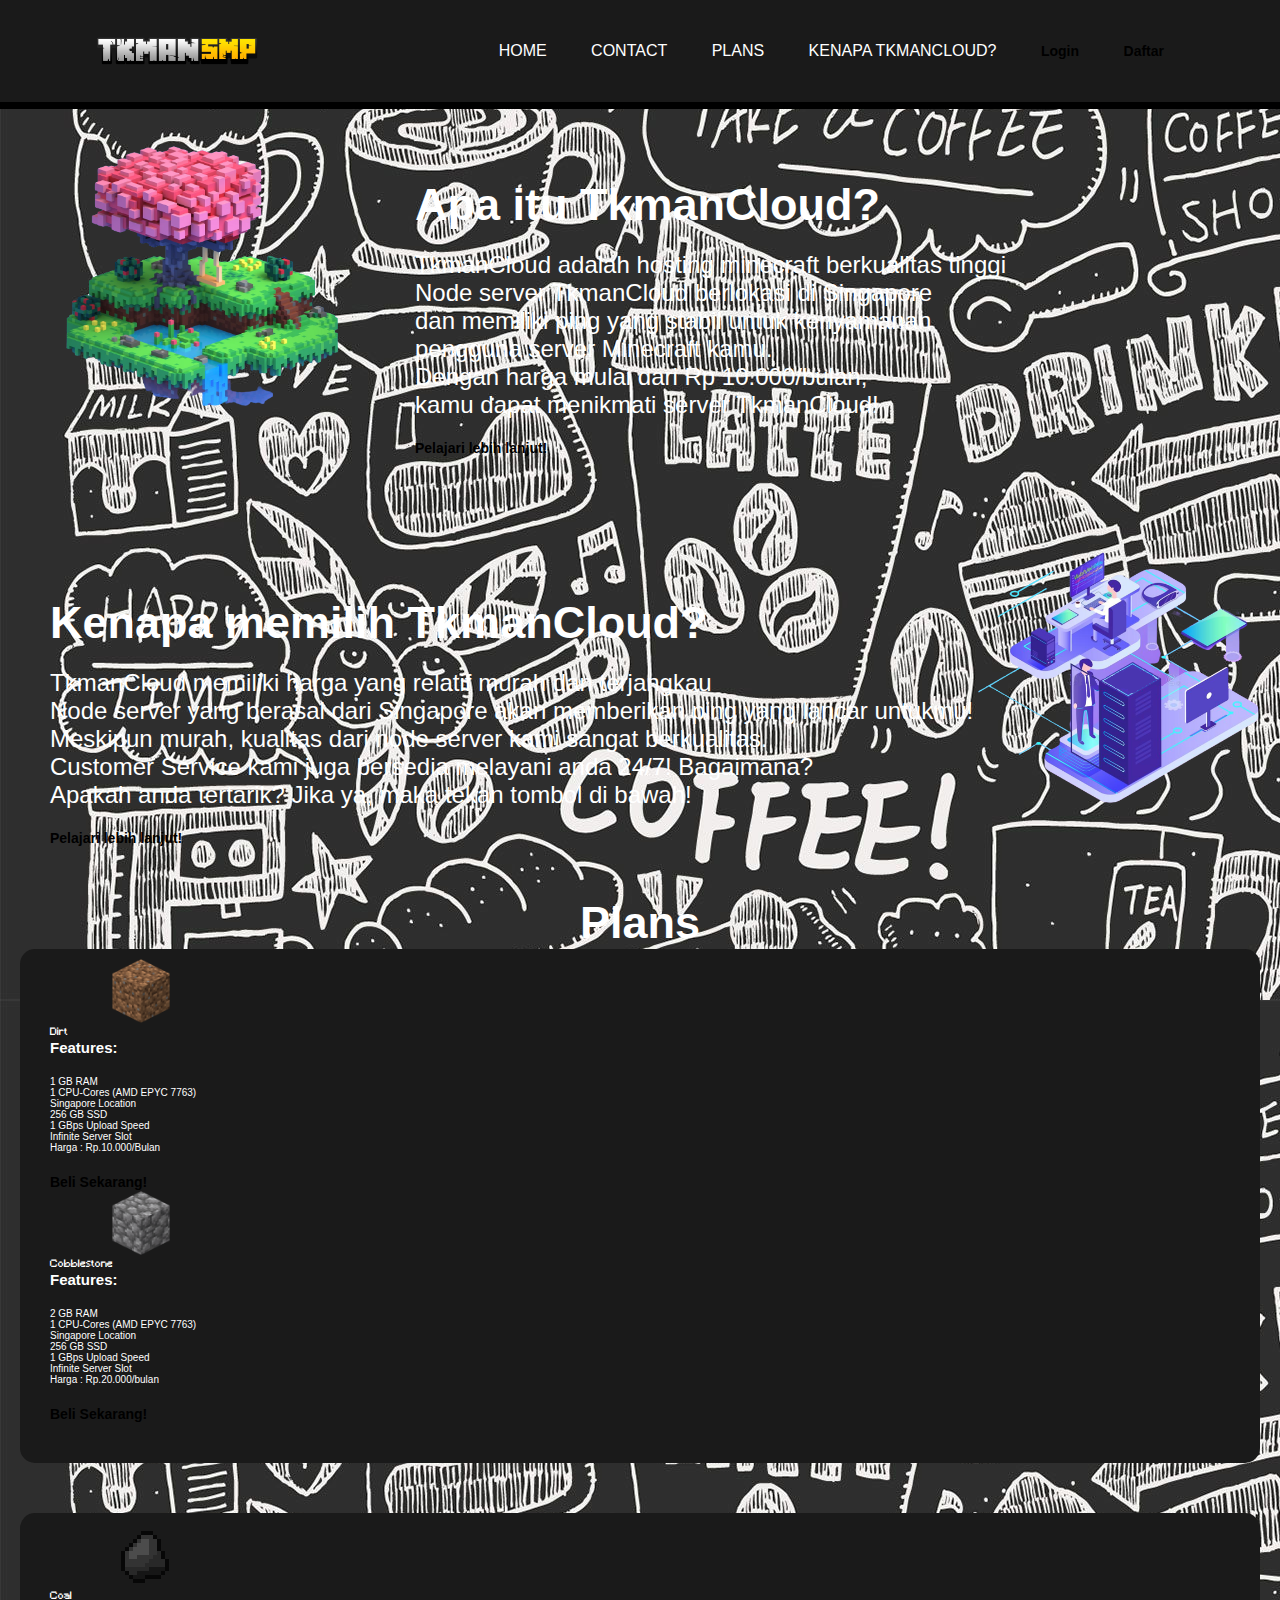
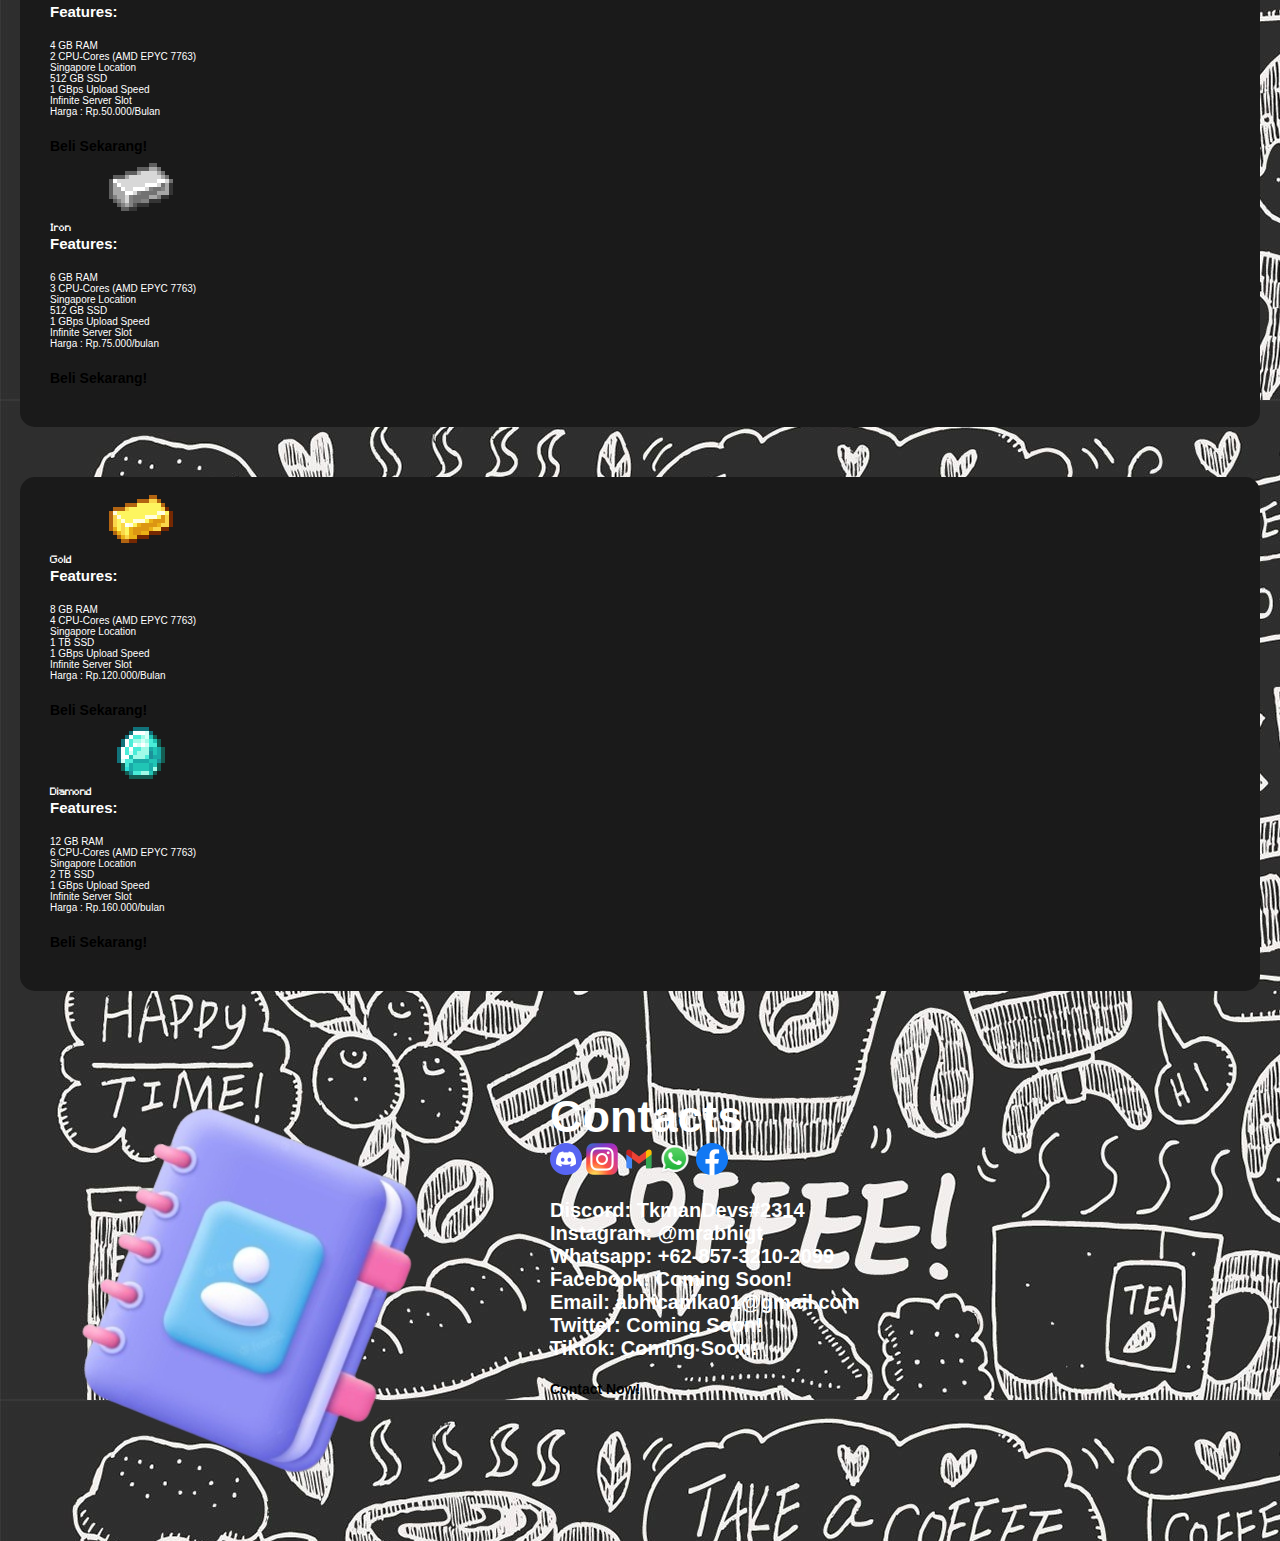
<file: COC.html>
<!DOCTYPE html>
<head>
	<link rel="stylesheet" href="style.css">
	<title>TkmanCloud - Minecraft Hosting</title>
</head>
<body>
	<div class="main">
		<nav class="homenav">
			<div class="navbar">
				<img src="cloud.png" class="logo">
				<ul>
					<li><a href="#home">Home</a></li>
					<li><a href="#contacts">Contact</a></li>
					<li><a href="#plans">Plans</a></li>
					<li><a href="#whypicktkmancloud">Kenapa TkmanCloud?</a></li>
					<li><b href="#login" class="btn0">Login</b></li>
					<li><b href="#signup" class="btn0">Daftar</b></li>
				</ul>
			</div>
		</nav>
		<div class="homepage">
			<!--Untuk Home-->
			<section class="section1"id="home">
				<img src="computing.png" class="home1">
				<div class="kolom">
					<h1 class="deskripsi">Apa itu TkmanCloud?</h1>
					<p class="deskripsi2">TkmanCloud adalah hosting minecraft berkualitas tinggi<br>
					Node server TkmanCloud berlokasi di Singapore <br>dan memiliki ping yang stabil untuk kenyamanan <br>
					pengguna server Minecraft kamu. <br>Dengan harga mulai dari Rp 10.000/bulan, <br>kamu dapat menikmati server TkmanCloud!</p>
					<b href="#plans" class="btn2">Pelajari lebih lanjut!</b>
				</div>
			</section>
		</div>
		<div class="why">
			<section class="section3"id="whypicktkmancloud">
				<div class="kolom">
					<h1 class="deskripsi">Kenapa memilih TkmanCloud?</h1>
					<p class="deskripsi2">TkmanCloud memiliki harga yang relatif murah dan terjangkau<br>
					Node server yang berasal dari Singapore akan memberikan ping yang lancar untukmu!<br>
					Meskipun murah, kualitas dari node server kami sangat berkualitas.<br>
					Customer Service kami juga bersedia melayani anda 24/7! Bagaimana?<br>
					Apakah anda tertarik? Jika ya, maka tekan tombol di bawah!</p>
					<b href="#plans" class="btn2">Pelajari lebih lanjut!</b>
				</div>
				<img src="cloud2.png" class="home2">
			</section>
		</div>
		<nav class="plannav">
		<div class="Plans">
			<!--Untuk Plans-->
			<h1 class="deskripsi5">Plans</h1>
			<section class="section2"id="plans">
				<img src="dirt.png" class="plan">
				<div class="kolom2">
					<h1 class="deskripsi6">Dirt</h1>
					<h4>Features:</h4>
					<p class="deskripsi4">1 GB RAM<br>
					1 CPU-Cores (AMD EPYC 7763)<br>
					Singapore Location<br>
					256 GB SSD<br>
					1 GBps Upload Speed<br>
					Infinite Server Slot<br>
					Harga : Rp.10.000/Bulan</p>
					<b href="https://wa.me/+6285732102099?text=I'm%20interested%20in%20your%20car%20for%20sale" class="btn2">Beli Sekarang!</b>
				</div>
				<img src="cobblestone.png" class="plan">
				<div class="kolom2">
					<h1 class="deskripsi6">Cobblestone</h1>
					<h4>Features:</h4>
					<p class="deskripsi4">2 GB RAM<br>
					1 CPU-Cores (AMD EPYC 7763)<br>
					Singapore Location<br>
					256 GB SSD<br>
					1 GBps Upload Speed<br>
					Infinite Server Slot<br>
					Harga : Rp.20.000/bulan</p>
					<b href="https://wa.me/+6285732102099?text=I'm%20interested%20in%20your%20car%20for%20sale" class="btn2">Beli Sekarang!</b>
				</div>
			</section>
			<section class="section2"id="plans2">
				<img src="coal.png" class="plan">
				<div class="kolom2">
					<h1 class="deskripsi6">Coal</h1>
					<h4>Features:</h4>
					<p class="deskripsi4">4 GB RAM<br>
					2 CPU-Cores (AMD EPYC 7763)<br>
					Singapore Location<br>
					512 GB SSD<br>
					1 GBps Upload Speed<br>
					Infinite Server Slot<br>
					Harga : Rp.50.000/Bulan</p>
					<b href="https://wa.me/+6285732102099?text=I'm%20interested%20in%20your%20car%20for%20sale" class="btn2">Beli Sekarang!</b>
				</div>
				<img src="iron.png" class="plan">
				<div class="kolom2">
					<h1 class="deskripsi6">Iron</h1>
					<h4>Features:</h4>
					<p class="deskripsi4">6 GB RAM<br>
					3 CPU-Cores (AMD EPYC 7763)<br>
					Singapore Location<br>
					512 GB SSD<br>
					1 GBps Upload Speed<br>
					Infinite Server Slot<br>
					Harga : Rp.75.000/bulan</p>
					<b href="https://wa.me/+6285732102099?text=I'm%20interested%20in%20your%20car%20for%20sale" class="btn2">Beli Sekarang!</b>
				</div>
			</section>
			<section class="section2"id="plans3">
				<img src="gold.png" class="plan">
				<div class="kolom2">
					<h1 class="deskripsi6">Gold</h1>
					<h4>Features:</h4>
					<p class="deskripsi4">8 GB RAM<br>
					4 CPU-Cores (AMD EPYC 7763)<br>
					Singapore Location<br>
					1 TB SSD<br>
					1 GBps Upload Speed<br>
					Infinite Server Slot<br>
					Harga : Rp.120.000/Bulan</p>
					<b href="https://wa.me/+6285732102099?text=I'm%20interested%20in%20your%20car%20for%20sale" class="btn2">Beli Sekarang!</b>
				</div>
				<img src="diamond.png" class="plan">
				<div class="kolom2">
					<h1 class="deskripsi6">Diamond</h1>
					<h4>Features:</h4>
					<p class="deskripsi4">12 GB RAM<br>
					6 CPU-Cores (AMD EPYC 7763)<br>
					Singapore Location<br>
					2 TB SSD<br>
					1 GBps Upload Speed<br>
					Infinite Server Slot<br>
					Harga : Rp.160.000/bulan</p>
					<b href="https://wa.me/+6285732102099?text=I'm%20interested%20in%20your%20car%20for%20sale" class="btn2">Beli Sekarang!</b>
				</div>
				</section>

			</nav>
				<div class="contact">
					<!--Untuk Contacts-->
					<section class="section1"id="contacts">
						<img src="contact.png" class="Contacts">
						<div class="kolom">
							<h1 class="deskripsi3">Contacts</h1>
							<img src="discord.png" class="discord">
							<img src="instagram.png" class="discord">
							<img src="gmail.png" class="discord">
							<img src="whatsapp.png" class="discord">
							<img src="facebook.png" class="discord">
							<p class="deskripsi4">Discord: TkmanDevs#2314<br>
							Instagram: @mrabhigt<br>
							Whatsapp: +62-857-3210-2099<br>
							Facebook: Coming Soon!<br>
							Email: abhicanika01@gmail.com<br>
							Twitter: Coming Soon!<br>
							Tiktok: Coming Soon!
							</p>
							<b href="https://wa.me/+6285732102099?text=I'm%20interested%20in%20your%20car%20for%20sale" class="btn2">Contact Now!</b>
						</div>
					</section>
				</div>
		</div>
	</div>
</body>
</file>
<file: style.css>
.container {
	padding: 2rem;
}

.slider-wrapper {
	position: relative;
	max-width: 1200px;
	margin: 0 auto;
}

.slider {
	display: flex;
	aspect-ratio: 16 / 9;
	overflow-x: auto;
	scroll-snap-type: x mandatory;
	scroll-behavior: smooth;
	box-shadow: 0 1.5rem 3rem -0.75rem hsla(0, 0%, 0%, 0.25);
	border-radius: 0.5rem;
	-ms-overflow-style: none; /* Hide scrollbar IE and Edge */
	scrollbar-width: none; /* Hide scrollbar Firefox */
}
b {
    font-size: 14px;
}
/* Hide scrollbar for Chrome, Safari and Opera */
.slider::-webkit-scrollbar {
	display: none;
}
.slider img {
	flex: 1 0 100%;
	scroll-snap-align: start;
	object-fit: cover;
}

.slider-nav {
	display: flex;
	column-gap: 1rem;
	position: absolute;
	bottom: 1.25rem;
	left: 50%;
	transform: translateX(-50%);
	z-index: 1;
}

.slider-nav a {
	width: 0.5rem;
	height: 0.5rem;
	border-radius: 50%;
	background-color: #fff;
	opacity: 0.75;
	transition: opacity ease 250ms;
}

.slider-nav a:hover {
	opacity: 1;
}
  

/* Fading animation */
.fade {
  animation-name: fade;
  animation-duration: 1.5s;
}

@keyframes fade {
  from {opacity: .4}
  to {opacity: 1}
}
  
@font-face {
    font-family: mc;
    src: url(Minecraft.ttf);
}
.homepage{
    margin-bottom: 0px;
}
.plannav{
    margin-bottom: 0px;
}
.note{
    text-align: center;
}
.homenav{
    margin: auto;
    line-height: 80px;
    top: 0;
    border-bottom: 7.5px solid;
    animation: rainbow2 5s linear;
    animation-iteration-count: infinite;
    width: 100%;
    margin-bottom: 20px;
    position: sticky;
    position: -webkit-sticky;
    z-index: 1;
    background:rgb(26, 26, 26);
}
.navbar{
    width: 85%;
    margin: auto;
    margin-bottom: 0px;
    padding: 5px 0;
    display: flex;
    align-items: center;
    justify-content: space-between;
}
.searchbar{
    background-color: white;
    background-image: url('searchbar.png');
    background-position: 10px 10px;
    background-repeat: no-repeat;
    padding-left: 40px;
    padding: 5px 0px;
    border-radius: 10px;
    width: 50%;

}
  
  .search-bar {
    margin-left: 2%;
    width: 50%;
    padding: 3px;
    border: 1px solid #ccc;
    border-radius: 7px;
    font-size: 16px;
  }
  
  .search-button {
    padding: 10px 15px;
    border: none;
    background-color: #007bff;
    color: #fff;
    border-radius: 0 5px 5px 0;
    cursor: pointer;
    font-size: 16px;
  }
  
  /* Optional: Hover effect for the search button */
  .search-button:hover {
    background-color: #0056b3;
  }
.kategori{
    align-items: center;
    justify-content: space-between;
    margin: auto;
    margin-left: 100px;
}
.navbar ul li{
    list-style: none;
    display: inline-block;
    margin: 0 20px;
    position: relative;
}
.navbar ul li a{
    text-decoration: none;
    color: #fff;
    text-transform: uppercase;
}
.kategori ul li a{
    font-size: 10px;
    text-decoration: none;
    color: #fff;
    text-transform: uppercase;
}
.kategori ul li{
    list-style: none;
    display: inline-block;
    margin: 0 10px;
    position: relative;
}
.kolom{
    margin: 0;
}
#pengguna{
    font-weight: bold;
    color: white;
}
.forgotpass a.btn0{
    margin-left: 17%;
    margin-top: 5%;
}
.forgotpass{
    margin-left: 20%;
    margin-top: 5%;
}
.signup p{
    margin-left: 2%;
    margin-top: 2%;
}
.headerlogin{
    color: white;
    margin-bottom: 2%;
    padding: 0 0 20px 0;
    border-bottom: 5px solid;
    animation: rainbow2 5s linear;
    animation-iteration-count: infinite;
    font-size: 50px;
    margin-top: 5%;
    margin-bottom: 1%;
    text-align: center;
}
.login{
    padding-top: 40px;
    margin-top: 10%;
    position: absolute;
    top: 50%;
    left: 50%;
    transform: translate(-50%, -50%);
    width: 400px;
    background: #383838;
    font-weight: bold;
    border-radius: 20px;
    padding-bottom: 40px;
}
.login label{
    margin-left: 3%;
}
.login form{
    margin-top: 2%;
    margin-bottom: 2%;
    padding: 0 30px;
    box-sizing: border-box;
}
.login input{
    margin-left: 2.5%;
}
.txt_field label{
    transition: .5s;
    margin-top: 2%;
    margin-bottom: 2%;
    position: absolute;
    color: #adadad;
    top: 50%;
    left: 5px;
    transform: translateY(-50%);
    font-size: 16px;
    pointer-events: none;
}
.txt_field span::before{
    content: '';
    position: absolute;
    top: 40px;
    left: 0;
    width: 0%;
    height: 2px;
    background: none;
    transition: .5s;
}
.txt_field input:focus ~ label,
.txt_field input:valid ~ label{
    top: -5px;
}
.txt_field input:focus ~ span::before,
.txt_field input:valid ~ span::before{
    width: 100%;
}
.txt_field input{
    font-weight: bold;
    color: #fff;
    margin-top: 2%;
    margin-bottom: 2%;
    width: 100%;
    padding: 0 5px;
    height: 40px;
    border: none;
    font-size: 16px;
    background: none;
    outline: none;
}
.txt_field{
    border-color: #adadad;
    position: relative;
    border-bottom: 3px solid;
}
.avatar{
    position: absolute;
    top: -22px;
    width: 32px;
    height: 32px;
    border-radius: 50%;
    background-image: url("https://avatar-management--avatars.us-west-2.prod.public.atl-paas.net/default-avatar.png");
    background-size: cover;
    
}
.kolom2 h1{
    font-size: 10px;
    font-weight: normal;
    color: white;
}
.kolom2 h4{
    font-size: 15px;
    font-weight: bold;
    color: white;
}
.kolom2 p{
    font-size: 10px;
    color: #fff;
}
.plan{
    margin-left: 5%;
    width: 64px;
    height: 64px;
}
.forgotpass .btn0{
    text-decoration: none;
}
.section1{
    margin: 0;
    margin-bottom: 0px;
    display: flex;
}
input .check{
    position: absolute;
    right: 5%;
}
.hreflink{
    animation: rainbow4 5s linear;
    animation-iteration-count: infinite;
    text-decoration: none;
    font-weight: bold;
}
p .notmember{
    position: absolute;
    right: 5%;
}
#error-message{
    color: #ff0000;
    margin-top: 10px;
    text-align: center;
}
.section3{
    margin: auto;
    display: flex;
}
.store-wrap{
    display: flex;
}
.store-wrap2{
    display: flex;
}
.store-wrap3{
    display: inline-block;
}
.sale{
    margin-left: 20px;
    margin-top: 20px;
    margin-bottom: 20px;
    padding: 10px 8px;
    cursor: none;
    color: white;
    font-weight: bold;
    border: transparent;
    border-radius: 10px;
    text-decoration: none;
    animation: rainbow 5s linear;
    animation-iteration-count: infinite;
}
.sale2{
    margin-left: 20px;
    margin-top: 20px;
    margin-bottom: 20px;
    padding: 10px 8px;
    cursor: none;
    color: white;
    font-weight: bold;
    border: transparent;
    border-radius: 10px;
    text-decoration: none;
    background: #FFAA00;
}
.sale3{
    margin-left: 20px;
    margin-top: 20px;
    margin-bottom: 20px;
    padding: 10px 8px;
    cursor: none;
    color: white;
    font-weight: bold;
    border: transparent;
    border-radius: 10px;
    text-decoration: none;
    background-image: url("https://i.ibb.co/2sZkvJJ/cartoon-empty-school-college-classroom-vector-44510614.jpg");
    background-size: cover;
}
.sale4{
    margin-left: 20px;
    margin-top: 20px;
    margin-bottom: 20px;
    padding: 10px 8px;
    cursor: none;
    color: white;
    font-weight: bold;
    border: transparent;
    border-radius: 10px;
    text-decoration: none;
    background: #C95EFB;
}
.sale5{
    margin-left: 20px;
    margin-top: 20px;
    margin-bottom: 20px;
    padding: 10px 8px;
    cursor: none;
    color: white;
    font-weight: bold;
    border: transparent;
    border-radius: 10px;
    text-decoration: none;
    background: #007bff;
}
.section2{
    margin-right: 20px;
    padding: 40px 30px;
    background: rgb(26,26,26);
    padding-top: 10px;
    border: transparent 1px;
    border-radius: 15px;
    margin-bottom: 50px;
    margin-left: 20px;
}
.kolom{
    margin-left: 50px;
    margin-top: 50px;
    margin-bottom: 50px;
}
.kolomm{
    display: inline-block;
    margin-left: 50px;
    margin-top: 50px;
    margin-bottom: 50px;
}
.kolomm .deskripsi{

    font-size: 45px;
    font-weight: bold;
    color: #fff;
}
.kolom .deskripsi{

    font-size: 45px;
    font-weight: bold;
    color: #fff;
}
.kolom .deskripsi2{
    font-size: 24px;
    color: #fff;
}
.kolom .deskripsi3{
    font-size: 45px;
    font-weight: bold;
    color: #fff;
}
.sort{
    position: fixed;
}
.kolom .deskripsi4{
    font-weight: bold;
    font-size: 20px;
    color: #fff;
}
.deskripsi6{
    font-weight: normal;
    font-family: mc;
    color: #55FF55;
}
.deskripsi7{
    font-weight: normal;
    font-family: mc;
    color: #FFAA00;    ;    
}
p{
    margin: 10px 0px 10px 0px;
    padding: 10px 0px 10px 0px;
}

a.btn0{
    font-weight: bold;
    margin-top: 20px;
    padding: 8px 10px 8px 10px;
    border-radius: 20px;
    animation: rainbow 5s linear;
    animation-iteration-count: infinite;
    color: #fff;
    cursor: pointer;
}
a.btn1{
    text-decoration: none;
    font-weight: bold;
    margin-top: 20px;
    padding: 8px 10px 8px 10px;
    border-radius: 20px;
    animation: rainbow 5s linear;
    animation-iteration-count: infinite;
    color: #fff;
    cursor: pointer;
}
.signup{
    color: white;
}
input.btn0{
    width: 50%;
    margin-left: 25%;
    border: none;
    font-weight: bold;
    margin-top: 20px;
    padding: 8px 10px 8px 10px;
    border-radius: 20px;
    animation: rainbow 5s linear;
    animation-iteration-count: infinite;
    color: #fff;
    cursor: pointer;
}
.news{
    display: flex;
}
.newscontainer{
}
.container1{
    display: inline;
}
.bottom-left {
    color: white;
    overflow: hidden; 
    white-space: nowrap; 
    margin: 0 auto; 
    letter-spacing: .15em; 
    animation:
      typing 5s steps(100, end);
    color: white;
    font-size: 20px;
    font-weight: bold;
    position: absolute;
    bottom: 4px;
    left: 24px;
  }
a.btn2{
    text-decoration: none;
    font-weight: bold;
    margin-top: 40px;
    padding: 3px 4px 3px 4px;
    border-radius: 8px;
    animation: rainbow 5s linear;
    animation-iteration-count: infinite;
    color: #fff;
    cursor: pointer;
}
.btn3{
    text-decoration: none;
    font-weight: bold;
    margin-top: 40px;
    padding: 10px 12px 10px 12px;
    border-radius: 15px;
    animation: rainbow 5s linear;
    animation-iteration-count: infinite;
    color: #fff;
    cursor: pointer;
}
@keyframes rainbow2{
    100%,0%{
        border-color: rgb(255,0,0);
    }
    8%{
        border-color: rgb(255,127,0);
    }
    16%{
        border-color: rgb(255,255,0);
    }
    25%{
        border-color: rgb(127,255,0);
    }
    33%{
        border-color: rgb(0,255,0);
    }
    41%{
        border-color: rgb(0,255,127);
    }
    50%{
        border-color: rgb(0,255,255);
    }
    58%{
        border-color: rgb(0,127,255);
    }
    66%{
        border-color: rgb(0,0,255);
    }
    75%{
        border-color: rgb(127,0,255);
    }
    83%{
        border-color: rgb(255,0,255);
    }
    91%{
        border-color: rgb(255,0,127);
    }
}
@keyframes rainbow4{
    100%,0%{
        color: rgb(255,0,0);
    }
    8%{
        color: rgb(255,127,0);
    }
    16%{
        color: rgb(255,255,0);
    }
    25%{
        color: rgb(127,255,0);
    }
    33%{
        color: rgb(0,255,0);
    }
    41%{
        color: rgb(0,255,127);
    }
    50%{
        color: rgb(0,255,255);
    }
    58%{
        color: rgb(0,127,255);
    }
    66%{
        color: rgb(0,0,255);
    }
    75%{
        color: rgb(127,0,255);
    }
    83%{
        color: rgb(255,0,255);
    }
    91%{
        color: rgb(255,0,127);
    }
}
@keyframes rainbow{
    100%,0%{
        background-color: rgb(255,0,0);
    }
    8%{
        background-color: rgb(255,127,0);
    }
    16%{
        background-color: rgb(255,255,0);
    }
    25%{
        background-color: rgb(127,255,0);
    }
    33%{
        background-color: rgb(0,255,0);
    }
    41%{
        background-color: rgb(0,255,127);
    }
    50%{
        background-color: rgb(0,255,255);
    }
    58%{
        background-color: rgb(0,127,255);
    }
    66%{
        background-color: rgb(0,0,255);
    }
    75%{
        background-color: rgb(127,0,255);
    }
    83%{
        background-color: rgb(255,0,255);
    }
    91%{
        background-color: rgb(255,0,127);
    }
}
.kategori ul li .defaultbtn::after{
    content: '';
    height: 3px;
    width: 0%;
    position: absolute;
    left: 0px;
    bottom: 15px;
    transition: 0.5s;
}

.kategori ul li .defaultbtn:hover::after{
    width: 100%;
    animation: rainbow 5s linear;
    animation-iteration-count: infinite;
}
.navbar ul li .defaultbtn::after{
    content: '';
    height: 3px;
    width: 0%;
    position: absolute;
    left: 0px;
    bottom: 15px;
    transition: 0.5s;
}

.navbar ul li .defaultbtn:hover::after{
    width: 100%;
    animation: rainbow 5s linear;
    animation-iteration-count: infinite;
}
.navbar hr{
    background: #7f04c2;
    color: #7f04c2
} 
*{
    margin: 0;
    padding: 0;
    font-family: sans-serif;
}
@keyframes myAnim {
    0% {
        transform: translateY(20%);
    }
    100%{
        transform: translateY(0);
    }
}
body{
    background-image: url("bg.jpg")
}
.logo{
    width: 15%;
    height: 15%;
}
.navbar h1::after{
    content: '';
    height: 3px;
    width: 0%;
    background: #7f04c2;
    position: absolute;
    left: 0px;
    bottom: -5px;
    transition: 0.5s;
}
.navbar h1:hover::after{
    width: 100%;
}
.discord{
    margin: auto;
    width: 32px;
    height: 32px;
}
.disc{

    font-family: mc;
    color: #5555FF;
}
.disc2{
    
    font-family: mc;
    color: #55FF55;
}
.news1{
    font-size: 45px;
    font-weight: bold;
    color: #fff;
    text-align: center;
    display: block;
}
.deskripsi5{
    font-size: 45px;
    font-weight: bold;
    color: #fff;
    text-align: center;
}
.plantext{
    margin-top: 30px;
    color: white;
    text-align: left;
    margin-bottom: 20px;
}
.plantext2{
    margin-top: 30px;
    text-align: left;
    margin-bottom: 20px;
    animation: rainbow4 5s linear;
    animation-iteration-count: infinite;
}
.why{
    animation: myAnim ease 3s;
    animation-iteration-count: 1;
    animation-fill-mode: forwards;
    margin-top: 40px;
    border-radius: 20px;
}
.typewriter{
    position: relative;
}

.typewriter .type {
    font-size: 40px;
    color: white;
    overflow: hidden; 
    white-space: nowrap; 
    margin: 0 auto; 
    letter-spacing: .15em; 
    animation: 
      typing 3.5s steps(40, end);
    padding: 100px 80px;
    background: #262626;
    border-radius: 25px;
    margin-bottom: 45px;
  }
  
  /* The typing effect */
  @keyframes typing {
    from { width: 0 }
    to { width: 100% }
  }
  @keyframes reveal {
    from { display: none }
    to { display: block }
  } 
.plans1{
    width: 128px;
    height: 200px;
    margin-left: 1%;
    margin-right: 1%;
    padding: 2% 2% 2% 2%;
    background: rgb(26,26,26);
    border-radius: 10px;
    border: 3px solid;
    border-color: rgb(66,66,66);
    text-align: left;
    transition: 0.3s;
}
.plans1:hover 
{
    animation: rainbow2 5s infinite;
    transform: translate(0, -10px);
}
.plans2{
    left: 50%;
    margin-left: 2%;
    margin-right: 2%;
    padding: 2% 2% 2% 2%;
    background: rgb(26,26,26);
    border-radius: 10px;
    border: 7px solid;
    border-color: rgb(66,66,66);
    text-align: center;
    transition: 0.3s;
}
.plans2:hover 
{
    animation: rainbow2 5s infinite;
    transform: translate(0, -10px);
}
.image-container {
    position: relative;
    width: 600px;
    overflow: hidden; /* Hide the portion of the image that extends beyond the container */
    padding: 10px;
    margin-left: 40px;
    margin-bottom: 20px;
    border: 3px solid transparent;
    animation: rainbow 5s infinite;
    border-radius: 25px;
}
.image-container img {
    -webkit-transition: all .4s ease-in-out;
	-moz-transition: all .4s ease-in-out;
	-o-transition: all .4s ease-in-out;
	-ms-transition: all .4s ease-in-out;
    width: 600px;
    height: 300px;
    border: 3px solid transparent;
    border-radius: 15px;
}
.image-container2:hover img {
    -webkit-transform: scale(1.1); 
    -moz-transform: scale(1.1);
    -o-transform: scale(1.1);
    transform: scale(1.1);
  }
  .image-container2 {
    position: relative;
    width: 360px;
    overflow: hidden; /* Hide the portion of the image that extends beyond the container */
    padding: 10px;
    margin-left: 20px;
    margin-right: 20px;
    margin-bottom: 20px;
    border: 3px solid transparent;
    animation: rainbow 5s infinite;
    border-radius: 25px;
}
.image-container2 img {
    -webkit-transition: all .4s ease-in-out;
	-moz-transition: all .4s ease-in-out;
	-o-transition: all .4s ease-in-out;
	-ms-transition: all .4s ease-in-out;
    width: 360px;
    height: 750px;
    border: 3px solid transparent;
    border-radius: 15px;
}
.contact{
}
.contacts{
    display: flex;
    justify-content: center;
    align-items: center;
}
.image-container:hover img {
    -webkit-transform: scale(1.1); 
    -moz-transform: scale(1.1);
    -o-transform: scale(1.1);
    transform: scale(1.1);
  }
.home1{
    width: 320px;
    height: 320px;
    margin-left: 45px;
    animation: myAnim ease 3s;
    animation-iteration-count: 1;
    animation-fill-mode: forwards;
}
.home2{
    width: 23%;
    height: 23%;
    animation: myAnim ease 3s;
    animation-iteration-count: 1;
    animation-fill-mode: forwards;
}
.imgx{

    margin-top: 4%;
    color: white;
    border-bottom: 4px solid;
    margin-bottom: 4%;
    animation: rainbow3 5s linear;
    animation-iteration-count: infinite;
}
.imgx2{

    font-size: 42px;
    margin-top: 4%;
    color: white;
    border-bottom: 7px solid;
    margin-bottom: 4%;
    animation: rainbow3 5s linear;
    animation-iteration-count: infinite;
    align-items: center;
}
.copyright{
    text-align: center;
    color: white;
    font-size: 24px;
    font-weight: bold;
}
@keyframes rainbow3{
    100%,0%{
        border-color: rgb(255,0,0);
    }
    8%{
        border-color: rgb(255,127,0);
    }
    16%{
        border-color: rgb(255,255,0);
    }
    25%{
        border-color: rgb(127,255,0);
    }
    33%{
        border-color: rgb(0,255,0);
    }
    41%{
        border-color: rgb(0,255,127);
    }
    50%{
        border-color: rgb(0,255,255);
    }
    58%{
        border-color: rgb(0,127,255);
    }
    66%{
        border-color: rgb(0,0,255);
    }
    75%{
        border-color: rgb(127,0,255);
    }
    83%{
        border-color: rgb(255,0,255);
    }
    91%{
        border-color: rgb(255,0,127);
    }
}
@keyframes rainbowtb{
    100%,0%{
        -webkit-text-stroke: 1px rgb(255,0,0);
    }
    8%{
        -webkit-text-stroke: 1px rgb(255,127,0);
    }
    16%{
        -webkit-text-stroke: 1px rgb(255,255,0);
    }
    25%{
        -webkit-text-stroke: 1px rgb(127,255,0);
    }
    33%{
        -webkit-text-stroke: 1px rgb(0,255,0);
    }
    41%{
        -webkit-text-stroke: 1px rgb(0,255,127);
    }
    50%{
        -webkit-text-stroke: 1px rgb(0,255,255);
    }
    58%{
        -webkit-text-stroke: 1px rgb(0,127,255);
    }
    66%{
        -webkit-text-stroke: 1px rgb(0,0,255);
    }
    75%{
        -webkit-text-stroke: 1px rgb(127,0,255);
    }
    83%{
        -webkit-text-stroke: 1px rgb(255,0,255);
    }
    91%{
        -webkit-text-stroke: 1px rgb(255,0,127);
    }
}
</file>
